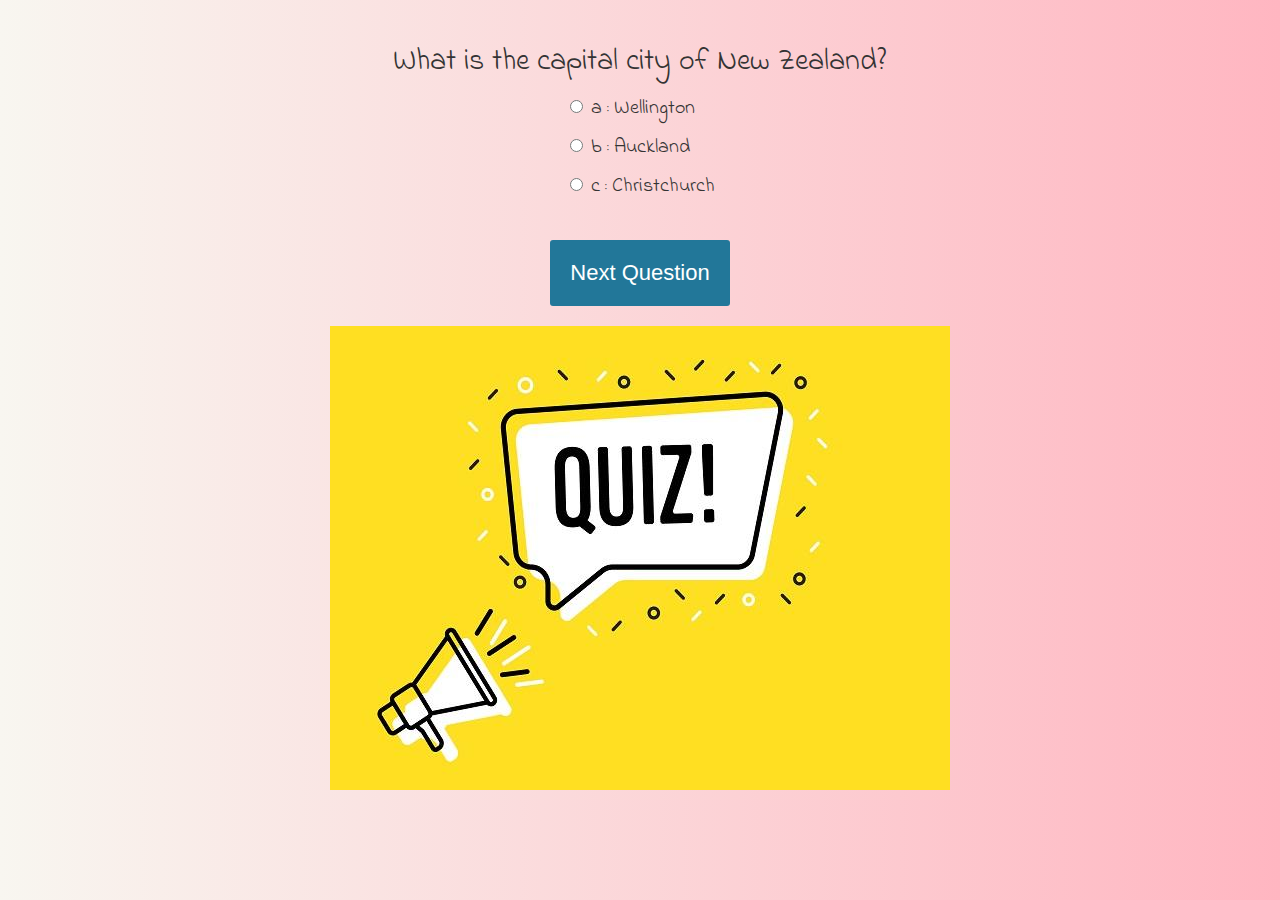
<file: quiz.html>
<!DOCTYPE html>
<html>

<body>
    <link href="https://fonts.googleapis.com/css2?family=Indie+Flower&display=swap" rel="stylesheet">

    <link href="quiz.css" rel="stylesheet" type="text/css">
    <div class="quiz-container">
        <div id="quiz"></div>
    </div>

    <button id="previous">Previous Question</button>
    <button id="next">Next Question</button>
    <button id="submit">Submit Quiz</button>
    <div id="results"></div>

    <script src="quiz.js" defer></script>
    <img id="quizPic" src="asset/quiz.png">
</body>

</html>
</file>
<file: quiz.css>
body {
    font-size: 20px;
    font-family: 'Indie Flower', cursive;
    color: #333;
    font-weight: 300;
    text-align: center;
    background: linear-gradient(to right, #f8f6f0, lightpink);
}

h1 {
    font-weight: 300;
    margin: 0px;
    padding: 10px;
    font-size: 20px;
    background-color: #444;
    color: #fff;
}

.question {
    font-size: 30px;
    margin-bottom: 10px;
}

.answers {
    margin-bottom: 20px;
    text-align: left;
    display: inline-block;
}

.answers label {
    display: block;
    margin-bottom: 10px;
}

button {
    font-family: 'Work Sans', sans-serif;
    font-size: 22px;
    background-color: #279;
    color: #fff;
    border: 0px;
    border-radius: 3px;
    padding: 20px;
    cursor: pointer;
    margin-bottom: 20px;
}

button:hover {
    background-color: #38a;
}

.slide {
    position: absolute;
    left: 0px;
    top: 0px;
    width: 100%;
    z-index: 1;
    opacity: 0;
    transition: opacity 0.5s;
}

.active-slide {
    opacity: 1;
    z-index: 2;
}

.quiz-container {
    position: relative;
    height: 200px;
    margin-top: 40px;
}
</file>
